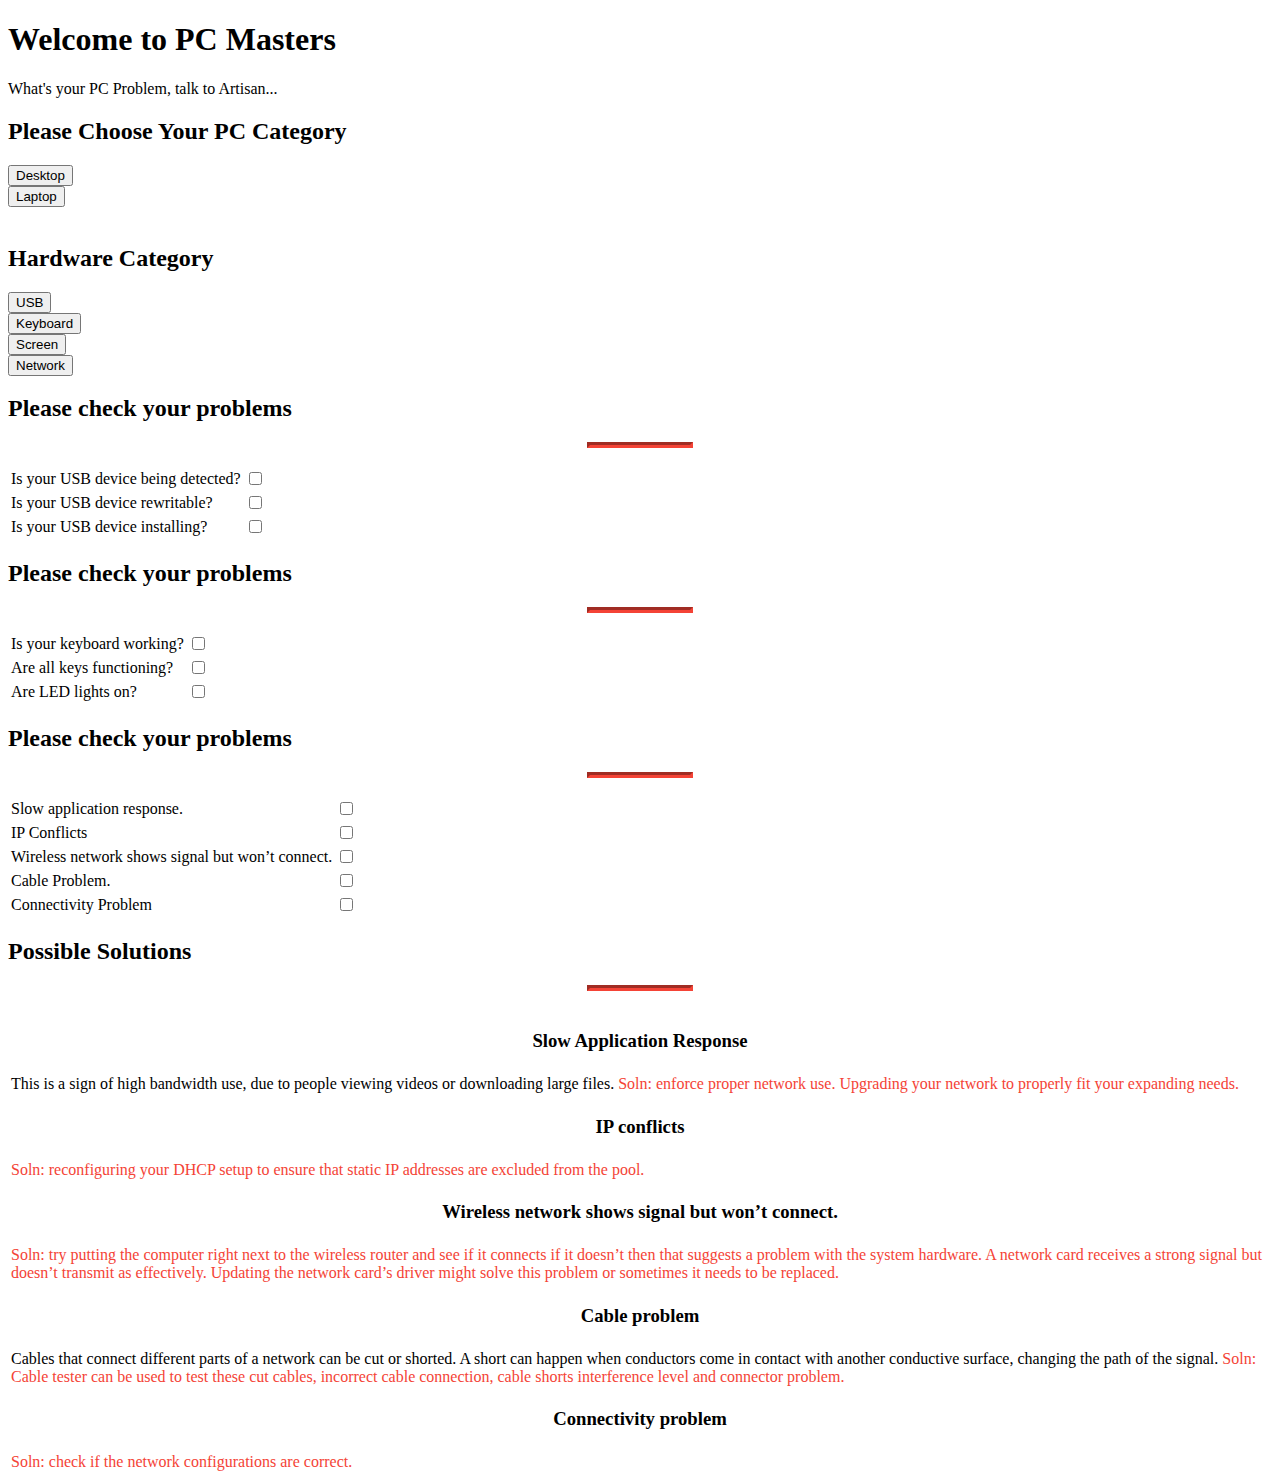
<file: expert/index.html>
<!doctype html>
<html lang="en">
<head>
    <meta charset="UTF-8">
    <meta name="viewport"
          content="width=device-width, user-scalable=no, initial-scale=1.0, maximum-scale=1.0, minimum-scale=1.0">
    <meta http-equiv="X-UA-Compatible" content="ie=edge">
    <title>Home</title>
    <!--bootstrap css-->
    <link rel="stylesheet" href="http://localhost/cdn/css/cyborg.css">
    <!--custom css-->
    <link rel="stylesheet" href="css/main.css">
</head>
<body>
    <div class="jumbotron container-fluid">
        <h1 class="text-center title">Welcome to PC Masters</h1>
        <p class="text-center">What's your PC Problem, talk to Artisan...</p>
    </div>

    <!--chat system-->
    <div class="container">
        <div class="row">
            <div class="col-lg-8 col-lg-offset-2">
                <form id="form">
                    <h2 class="text-center">Please Choose Your PC Category</h2>
                    <div class="row">
                        <div class="col-lg-6">
                            <div class="form-group">
                                <button class="btn btn-primary btn-block" id="desktop">Desktop</button>
                            </div>
                        </div>
                        <div class="col-lg-6">
                            <div class="form-group">
                                <button class="btn btn-primary btn-block" id="laptop">Laptop</button>
                        </div>
                        </div>
                    </div>
                </form>
                <br>
            </div>
        </div>
    </div>

    <!--options-->
    <div class="container">
        <div class="row ">
            <div class="col-lg-12  text-center">
                <div id="search" >
                    <form>
                        <h2 class="text-center">Hardware Category</h2>
                        <div class="row">
                            <div class="col-lg-3">
                                <div class="form-group">
                                    <button class="btn btn-primary btn-block" id="usb">USB</button>
                                </div>
                            </div>
                            <div class="col-lg-3">
                                <div class="form-group">
                                    <button class="btn btn-primary btn-block" id="keyboard">Keyboard</button>
                                </div>
                            </div>
                            <div class="col-lg-3">
                                <div class="form-group">
                                    <button class="btn btn-primary btn-block" id="screen">Screen</button>
                                </div>
                            </div>
                            <div class="col-lg-3">
                                <div class="form-group">
                                    <button class="btn btn-primary btn-block" id="network">Network</button>
                                </div>
                            </div>
                        </div>
                    </form>
                </div>
            </div>
        </div>
    </div>

    <!--usb-->
    <div class="container text-center" id="usbData">
        <div class="row ">
            <h2 class="text-center">Please check your problems</h2>
            <hr>
            <br>
            <div class="col-lg-6 col-lg-offset-3">
                <div class="table-responsive">
                    <table class="table">
                        <tr>
                            <td>
                                Is your USB device being detected?
                            </td>
                            <td>
                                <input type="checkbox" name="usb">
                            </td>
                        </tr>
                        <tr>
                            <td>
                                Is your USB device rewritable?
                            </td>
                            <td>
                                <input type="checkbox" name="usb">
                            </td>
                        </tr>
                        <tr>
                            <td>
                                Is your USB device installing?
                            </td>
                            <td>
                                <input type="checkbox" name="usb">
                            </td>
                        </tr>
                    </table>
                </div>
            </div>
        </div>
    </div>

    <!--keyboard-->
    <div class="container text-center" id="keyboardData">
        <div class="row ">
            <h2 class="text-center">Please check your problems</h2>
            <hr>
            <br>
            <div class="col-lg-6 col-lg-offset-3">
                <div class="table-responsive">
                    <table class="table">
                        <tr>
                            <td>
                                Is your keyboard working?
                            </td>
                            <td>
                                <input type="checkbox" name="keyboard">
                            </td>
                        </tr>
                        <tr>
                            <td>
                                Are all keys functioning?
                            </td>
                            <td>
                                <input type="checkbox" name="keyboard">
                            </td>
                        </tr>
                        <tr>
                            <td>
                                Are LED lights on?
                            </td>
                            <td>
                                <input type="checkbox" name="usb">
                            </td>
                        </tr>
                    </table>
                </div>
            </div>
        </div>
    </div>

    <!--network-->
    <div class="container text-center" id="networkData">
        <div class="row ">
            <h2 class="text-center">Please check your problems</h2>
            <hr>
            <br>
            <div class="col-lg-6 col-lg-offset-3">
                <div class="table-responsive">
                    <table class="table">
                        <tr>
                            <td>
                                Slow application response.
                            </td>
                            <td>
                                <input type="checkbox" name="keyboard" id="network-1">
                            </td>
                        </tr>
                        <tr>
                            <td>
                                IP Conflicts
                            </td>
                            <td>
                                <input type="checkbox" name="keyboard" id="network-2">
                            </td>
                        </tr>
                        <tr>
                            <td>
                                Wireless network shows signal but won’t connect.
                            </td>
                            <td>
                                <input type="checkbox" name="usb" id="network-3">
                            </td>
                        </tr>
                        <tr>
                            <td>
                                Cable Problem.
                            </td>
                            <td>
                                <input type="checkbox" name="usb" id="network-4">
                            </tr>
                        <tr>
                            <td>
                                Connectivity Problem
                            </td>
                            <td>
                                <input type="checkbox" name="usb" id="network-5">
                            </tr>
                    </table>
                </div>
            </div>
        </div>
    </div>

    <!--network solution-->
    <div class="container text-center" id="networkSoln">
        <div class="row ">
            <h2 class="text-center" id="sol">Possible Solutions</h2>
            <hr>
            <br>
            <div class="col-lg-6 col-lg-offset-3">
                <div class="table-responsive ">
                    <table class="table">
                        <!--SLOW RESPONSE-->
                        <tr id="sol1">
                            <th class="text-center" >
                                <h3>Slow Application Response</h3>
                            </th>
                        </tr>
                        <tr id="sol2">
                            <td>
                                This is a sign of high bandwidth use, due to people viewing videos or downloading large files.
                                <span class="soln">Soln: enforce proper network use.
                                    Upgrading your network to properly fit your expanding needs.</span>
                            </td>
                        </tr>
                        <!--IP-->
                        <tr id="sol3">
                            <th class="text-center" >
                                <h3>IP conflicts</h3>
                            </th>
                        </tr>
                        <tr id="sol4">
                            <td>
                                <span class="soln">Soln: reconfiguring your DHCP setup to ensure that static IP addresses are excluded from the pool.</span>
                            </td>
                        </tr>

                        <!--WIRELESS-->
                        <tr id="sol5">
                            <th class="text-center" >
                                <h3>Wireless network shows signal but won’t connect.</h3>
                            </th>
                        </tr>
                        <tr id="sol6">
                            <td>
                                <span class="soln">Soln: try putting the computer right next to the wireless router and see if it connects if it doesn’t
                                    then that suggests a problem with the system hardware. A network card receives a strong signal
                                    but doesn’t transmit as effectively. Updating the network card’s driver might solve this problem or sometimes it needs to be replaced.</span>
                            </td>
                        </tr>

                        <!--CABLES-->
                        <tr id="sol7">
                            <th class="text-center" >
                                <h3>Cable problem</h3>
                            </th>
                        </tr>
                        <tr id="sol8">
                            <td>
                                Cables that connect different parts of a network can be cut or shorted. A short can happen when conductors come in contact with another conductive surface, changing the path of the signal.
                                <span class="soln">Soln: Cable tester can be used to test these cut cables, incorrect cable connection, cable shorts interference level and connector problem.</span>
                            </td>
                        </tr>

                        <!--CABLES-->
                        <tr id="sol9">
                            <th class="text-center" >
                                <h3>Connectivity problem</h3>
                            </th>
                        </tr>
                        <tr id="sol10">
                            <td>
                                <span class="soln">Soln: check if the network configurations are correct.</span>
                            </td>
                        </tr>
                    </table>
                </div>
            </div>
        </div>
    </div>




    <!--scripts-->
    <script src="http://localhost/cdn/js/jquery.js"></script>
    <script src="http://localhost/cdn/js/jquery-ui.js"></script>
    <script src="js/main.js"></script>
</body>
</html>
</file>
<file: expert/css/main.css>
.title{
    font-weight:700;
}

hr{
    width: 100px;
    margin: auto;
    border-width: 3px;
    border-color: #f44336;
}
.soln{
    color: #f44336;
}
</file>
